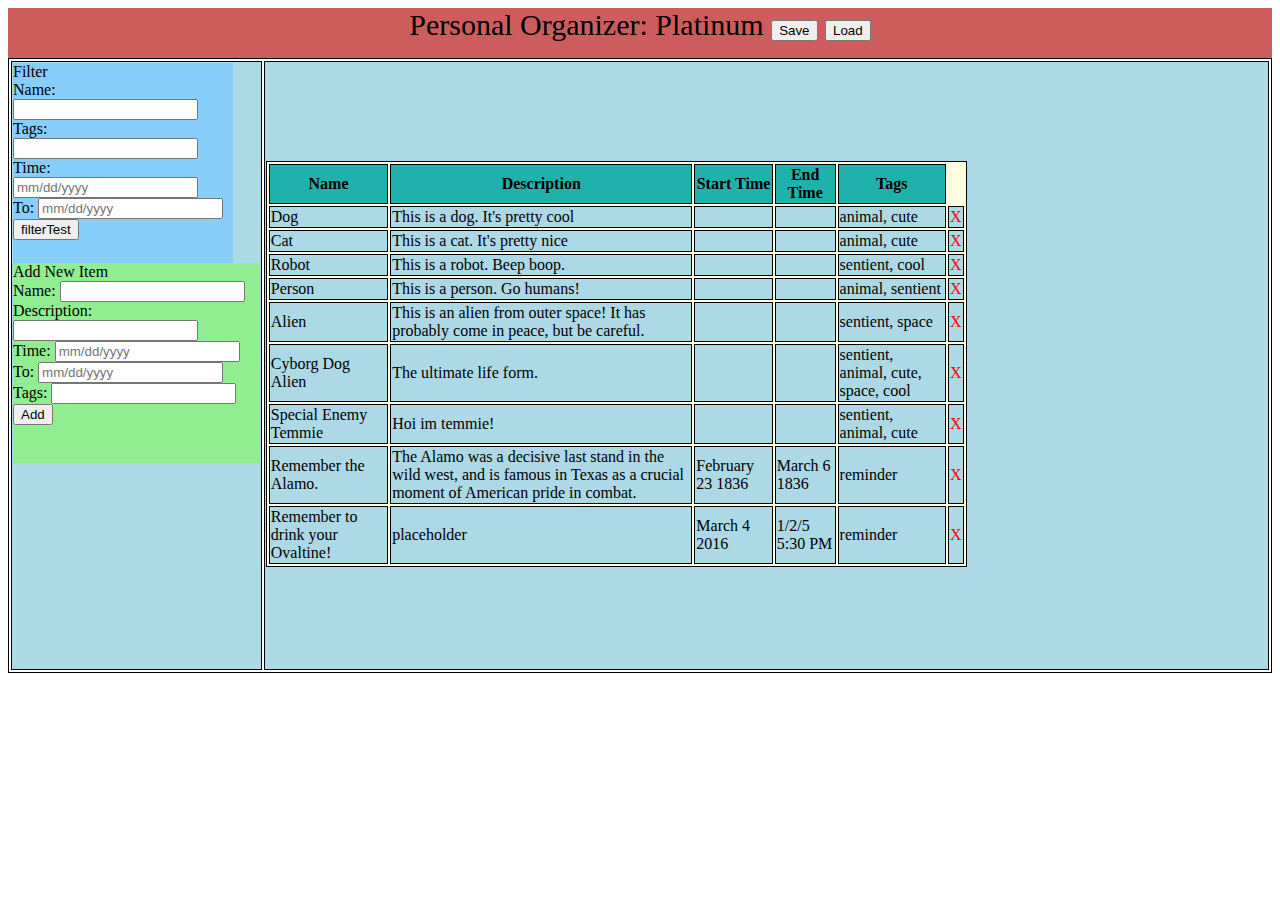
<file: index.html>
<!DOCTYPE html>
<html>
<head lang="en">
    <meta charset="UTF-8">
    <title></title>
    <link rel="stylesheet" type="text/css" href="style.css">
</head>
<body>
    <div id="title">Personal Organizer: Platinum
        <form action="" id="saveLoad">
            <input type="button" name="Save" value="Save">
            <input type="button" name="Load" value="Load">
        </form>
    </div>
    <table>
        <td>
            <div id="filtersBox">
                Filter
                <form action="">
                    Name:
                    <input type="text" name="Name" id="nameFilter"><br>
                    Tags:
                    <input type="text" name="Tags" id="tagsFilter"><br>
                    Time:
                    <input type="text" name="Start" placeholder="mm/dd/yyyy"><br>
                    To:
                    <input type="text" name="End" placeholder="mm/dd/yyyy">
                    <input type="button" value="filterTest" onclick="updateList();">
                </form>
            </div>
            <div id="addItemBox">
                Add New Item
                <form action="">
                    Name:
                    <input type="text" name="Name" id="addBoxName"><br>
                    Description:
                    <input type="text" name="Description" id="addBoxDescription"><br>
                    Time:
                    <input type="text" name="Start" id="addBoxStart" placeholder="mm/dd/yyyy"><br>
                    To:
                    <input type="text" name="End" id="addBoxEnd" placeholder="mm/dd/yyyy"><br>
                    Tags:
                    <input type="text" name="Tags" id="addBoxTags"><br>
                    <input type="button" value="Add" onclick="addItem();">
                </form>
            </div>
            <div id="fillerBox"></div>
        </td>
        <td>
            <div id="listBox"> <!--THIS IS WHERE THE LIST ITSELF GOES-->
                <table id="ListDisplayTable">
                    <tr id="ListDisplayHeaders">
                        <th>Name</th>
                        <th>Description</th>
                        <th>Start Time</th>
                        <th>End Time</th>
                        <th>Tags</th>
                    </tr>
                    <!-- This is an example of what the generated list elements will look like.
                         The "ex" class means it's "expanded", so you've clicked on it and can view the whole description, etc.
                         TODO:  add the delete button.

                    <tr class="ListElRow">
                        <td class="listEl ListElName">NAME HERE</td>
                        <td class="listEl ListElDescription">DESCRIPTION HERE</td>
                        <td class="listEl ListElTimeStart">TIME START HERE</td>
                        <td class="listEl ListElTimeEnd">TIME END HERE</td>
                        <td class="listEl ListElTags">TAGS HERE</td>
                    </tr>
                    <tr class="ListElRow ex">
                        <td class="listEl ListElName ex">FULL NAME HERE</td>
                        <td class="listEl ListElDescription ex">FULL DESCRIPTION HERE</td>
                        <td class="listEl ListElTimeStart ex">FULL TIME START HERE</td>
                        <td class="listEl ListElTimeEnd ex">FULL TIME END HERE</td>
                        <td class="listEl ListElTags ex">FULL TAGS HERE</td>
                    </tr>

                    -->
                </table>
            </div>
        </td>
    </table>

    <script src="scripts.js"></script>
</body>
</html>
</file>
<file: style.css>
#title {
    background-color: indianred;
    height: 50px;
    text-align: center;
    font-size: 30px;
}

#saveLoad {
    display: inline-block;
}

#optionsBox {
    display: inline-block;
    width: 30%;
}

#filtersBox {
    background-color: lightskyblue;
    width: 220px;
    height: 200px;
}

#addItemBox {
    background-color: lightgreen;
    /*width: 250px;*/
    height: 200px;
}

#fillerBox {
    height: 205px;
}

#listBox {
    background-color: lightyellow;
    left: 30%;
    width: 70%;
    height: 100%;
    display: inline-block;
}

table, th, td {
    border: 1px solid black;
    /*border-collapse: collapse;*/
    /*width: 100%;*/
}

td {
    background-color: lightblue;
}
th {
    background-color: lightseagreen;
}

.deleteButton {
    color: red;
    cursor: pointer;
}

#listDisplayTable {
    height: 100%;
    width: 100%;
}
</file>
